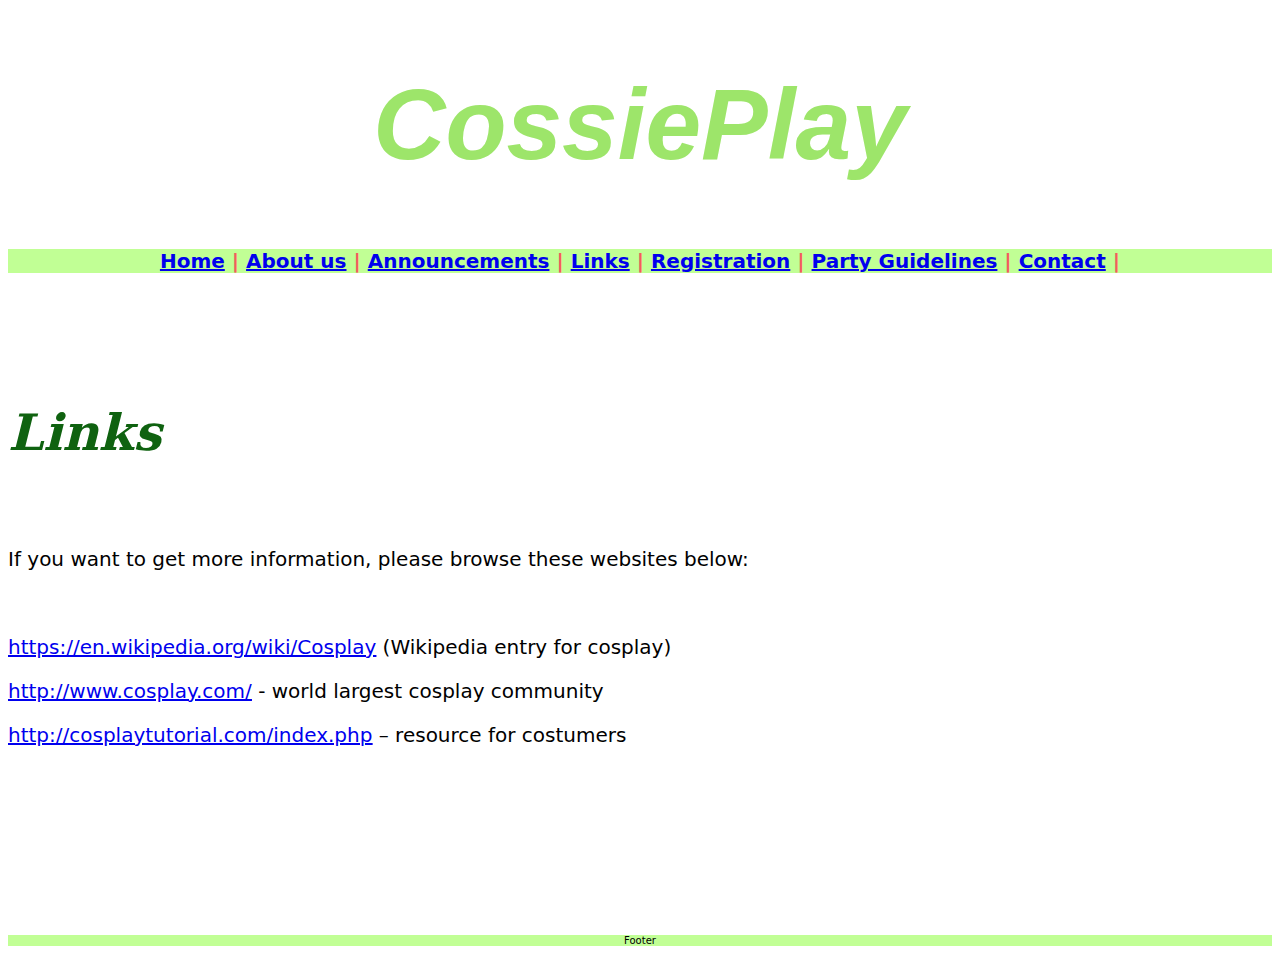
<file: Links.html>
<!doctype html>
<html><!-- InstanceBegin template="/Templates/template.dwt" codeOutsideHTMLIsLocked="false" -->
<head>
<meta charset="utf-8">
<!-- InstanceBeginEditable name="doctitle" -->
<title>Untitled Document</title>
<!-- InstanceEndEditable -->
<link href="CSS.css" rel="stylesheet" type="text/css">
<!-- InstanceBeginEditable name="head" -->
<!-- InstanceEndEditable -->
</head>

<body>
<div id="template">
  <div id="Banner">
    <div>
      <h1><em><strong>CossiePlay</strong></em></h1>
    </div>
  </div>
</div>
<div id="Nav_Bar">
	<h3><a href="index.html">Home</a> | <a href="About%20cosplay.html">About us</a> | <a href="Announcements.html">Announcements</a> |
	<a href="Links.html">Links</a> | <a href="Registration.html">Registration</a> | <a href="Party%20guidelines.html">Party Guidelines</a> | <a href="Contact.html">Contact</a> |
	</h3>
</div>
<!-- InstanceBeginEditable name="Main-Content" --><div id="Main_Content">
  <p>&nbsp;</p>
  <p>&nbsp;</p>
  <h2><strong><em>Links</em></strong><strong></strong></h2>
  <p>&nbsp;</p>
  <p>If you want to get more information, please browse these websites below:</p>
  <p>&nbsp;</p>
  <p><a href="https://en.wikipedia.org/wiki/Cosplay" ><u>https://en.wikipedia.org/wiki/Cosplay</u></a> (Wikipedia entry for cosplay) </p>
  <p><a href="http://www.cosplay.com/" ><u>http://www.cosplay.com/</u></a>  - world largest cosplay community </p>
  <p><a href="http://cosplaytutorial.com/index.php" ><u>http://cosplaytutorial.com/index.php</u></a> &#8211; resource for costumers </p>
  <p>&nbsp;</p>
  <p>&nbsp;</p>
</div>

<!-- InstanceEndEditable -->
<div id="Footer"> Footer </div> 
</body>
<!-- InstanceEnd --></html>
</file>
<file: CSS.css>
@charset "utf-8";
/* CSS Document */

/* ID Selectors*/

#Banner {
	text-align:center;
	background-color: #FFFFFF;
	font-size: 50px;
	font-family: Gill Sans, Gill Sans MT, Myriad Pro, DejaVu Sans Condensed, Helvetica, Arial," sans-serif";
	color:#9DE56A
}

#Nav_Bar {
	text-align:center;
	background-color: #C1FF95;
	font-size: 15px;
	font-family:Constantia, Lucida Bright, DejaVu Serif, Georgia, serif
}

#Main_content {
	text-align:center;
}

#Footer {
	text-align:center;
	background-color: #C1FF95;
	font-size:10px;
	margin-top: 100px
}
/* tag selectors*/

Body {
	text-align: left;
	background-color: white;
	font-size: 20px;
	font-family:Segoe, Segoe UI, DejaVu Sans, Trebuchet MS, Verdana," sans-serif"
}

h2 {font-size: 50px;
	font-family:Constantia, Lucida Bright, DejaVu Serif, Georgia, serif;
	color:#0F6210;
}

h3 {font-size: 20px;
	font-family:Lucida Grande, Lucida Sans Unicode, Lucida Sans, DejaVu Sans, Verdana," sans-serif";
	color:#F55C5C
}
</file>
